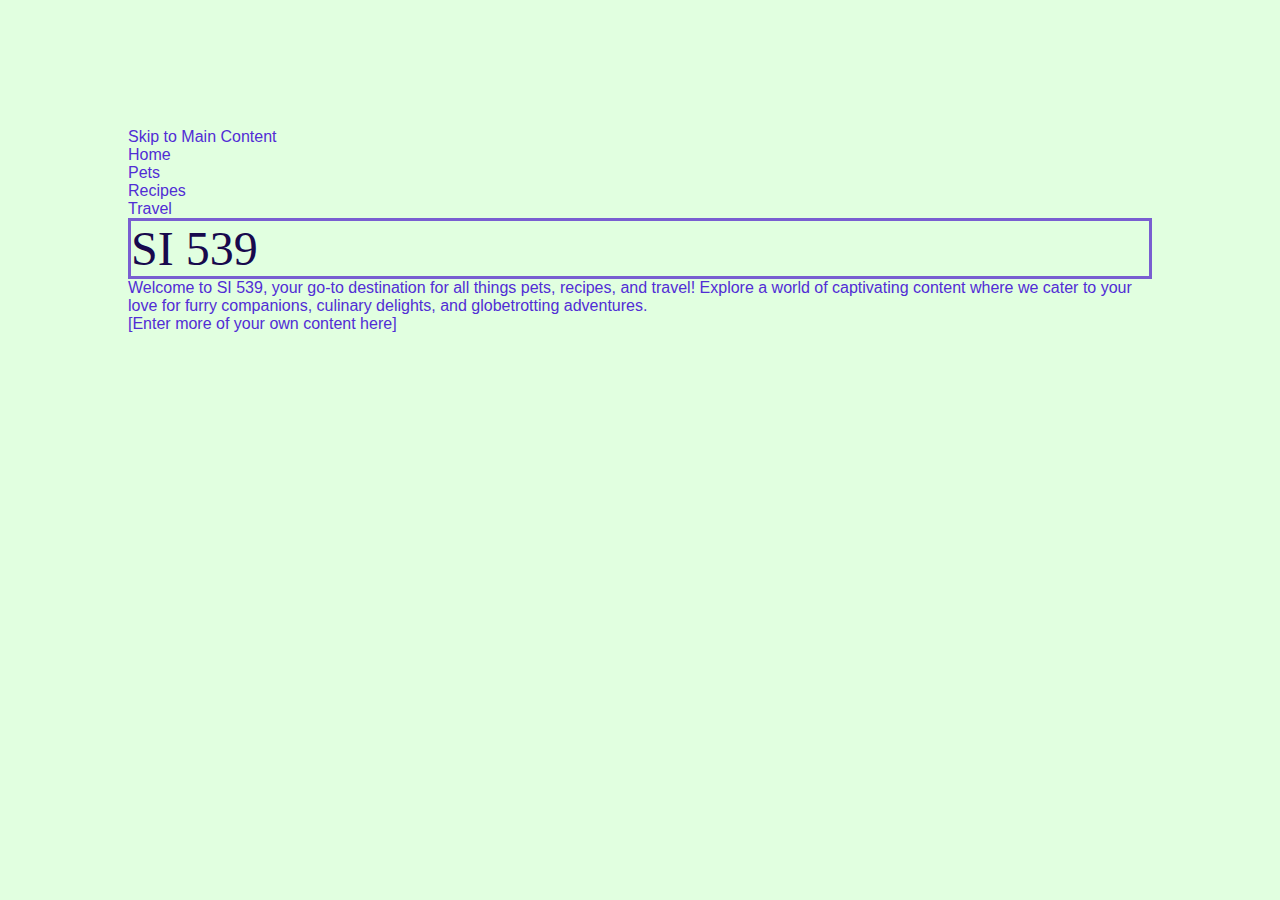
<file: index.html>
<!DOCTYPE html>
<html lang="en">
<head>
    <meta charset="UTF-8">
    <meta name="viewport" content="width=device-width, initial-scale=1.0">
    <link rel="stylesheet" href="css/reset.css">
    <link rel="stylesheet" href="css/style.css">

    <title>Pets</title>
</head>
<body>
    <a href = "">Skip to Main Content</a>


    <header>
        <nav>
            <ul>
                <li class="active"><a href = "index.html" >Home</a></li>
                <li><a href = "pets.html">Pets</a></li>
                <li><a href = "recipes.html">Recipes</a></li>
                <li><a href = "travel.html">Travel</a></li>
            </ul>
        </nav>
        <h1>SI 539</h1>

    </header>
    <main>
        <div>
            <p>Welcome to SI 539, your go-to destination for all things pets, recipes, and travel! Explore a world of captivating content where we cater to your love for furry companions, culinary delights, and globetrotting adventures. </p>

        </div>

<div>[Enter more of your own content here]</div>

            <!-- Jackie Wolf -->
    
        <div></div>
        <div></div>
        <div></div>
        <div></div>
    </main>
    
</body>
</html>
</file>
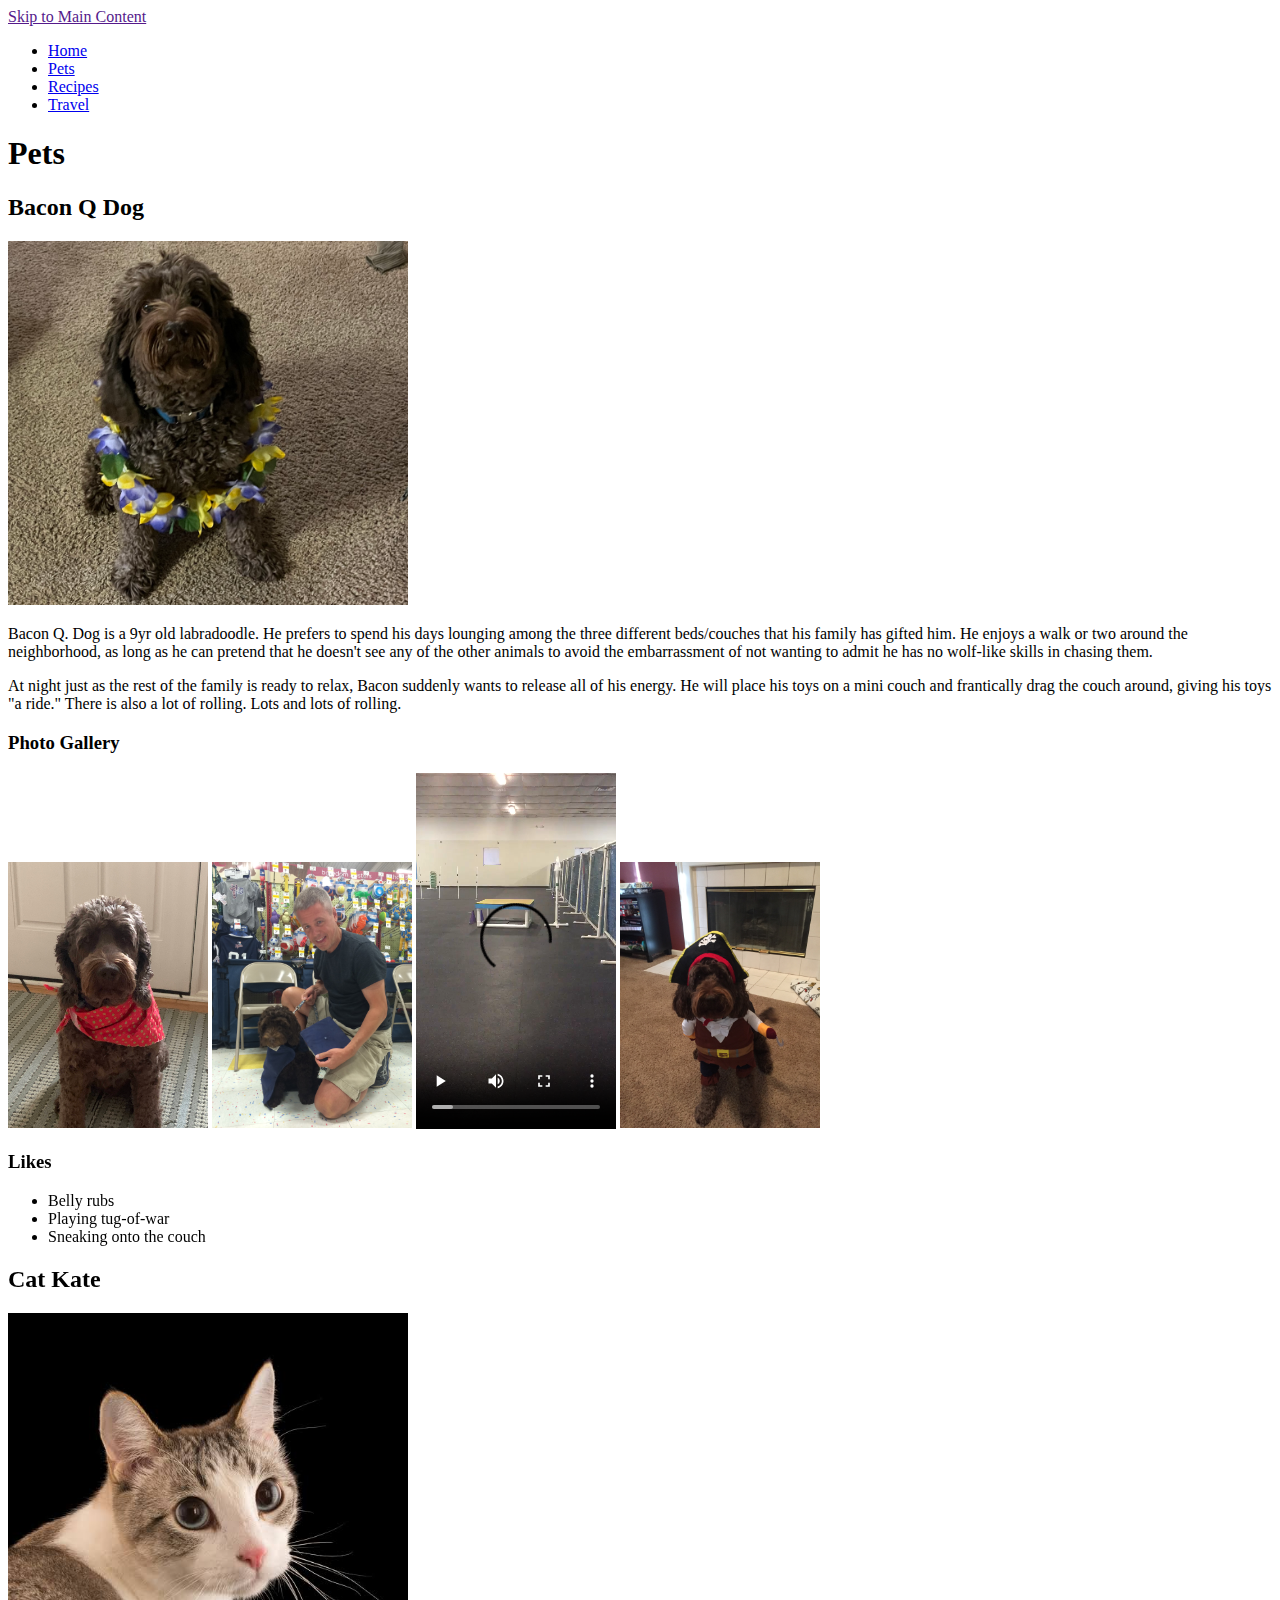
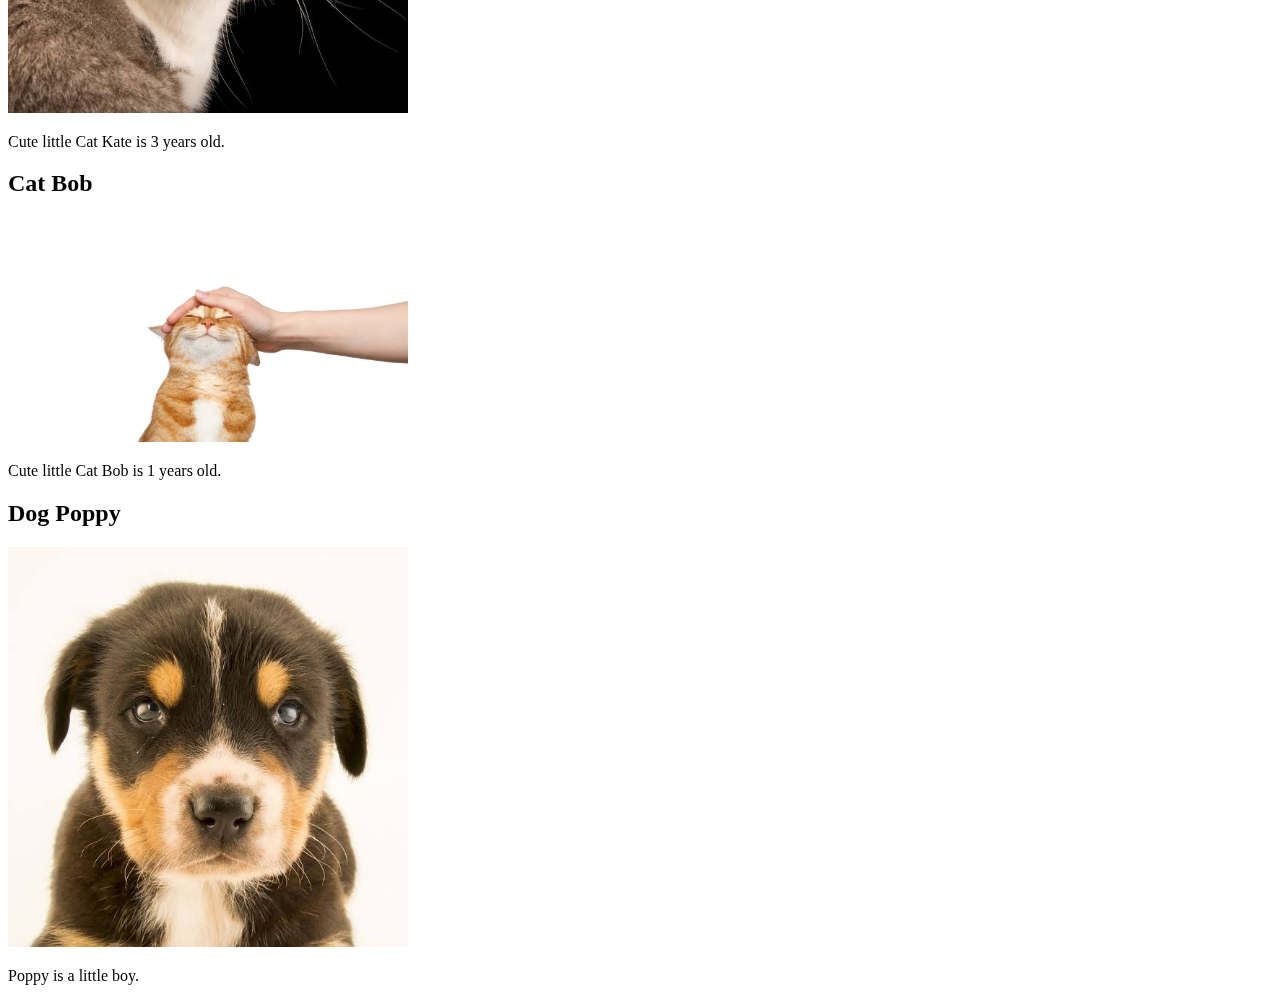
<file: pets.html>
<!DOCTYPE html>
<html lang="en">
<head>
    <meta charset="UTF-8">
    <meta name="viewport" content="width=device-width, initial-scale=1.0">
    <!-- <link rel="stylesheet" href="css/reset.css">
    <link rel="stylesheet" href="css/style.css"> -->
    <title>Pets</title>
</head>
<body>
    <a href = "">Skip to Main Content</a>

    <header>
        <nav>
            <ul>
                <li class="active"><a href = "index.html" >Home</a></li>
                <li><a href = "pets.html">Pets</a></li>
                <li><a href = "recipes.html">Recipes</a></li>
                <li><a href = "travel.html">Travel</a></li>
            </ul>
        </nav>
    </header>

    <main>
        <h1>Pets</h1>
        <div>
            <h2>Bacon Q Dog</h2>
            <img src="images/bacon.jpg" width = "400" alt="Brown labradoodle wearing colorful lei">

            <p>Bacon Q. Dog is a 9yr old labradoodle. He prefers to spend his days lounging among the three different beds/couches that his family has gifted him. He enjoys a walk or two around the neighborhood, as long as he can pretend that he doesn't see any of the other animals to avoid the embarrassment of not wanting to admit he has no wolf-like skills in chasing them.</p> 
            <P>At night just as the rest of the family is ready to relax, Bacon suddenly wants to release all of his energy. He will place his toys on a mini couch and frantically drag the couch around, giving his toys "a ride." There is also a lot of rolling. Lots and lots of rolling.</P>
            <h3>Photo Gallery</h3>
            <img src="images/bacon_bandana.JPG" width ="200" alt = "Brown labradoodle wearing an orange bandana">
            <img src="images/bacon_graduation.JPG"  width ="200" alt="Small labradoodle puppy wearing a graduation cap and gown">



            <video width="200"  controls>
                <source src="images/bacon_agility.mov">
                Your browser does not support the video tag.  This was a video of a girl and dog demonstrating a sit and stay procedure
            </video>
            <img src="images/bacon_halloween.JPG"  width ="200" alt="Brown labradoodle wearing a pirate costume">

            <h3>Likes</h3>
            <ul>
                <li>Belly rubs</li>
                <li>Playing tug-of-war</li>
                <li>Sneaking onto the couch</li>
            </ul>        


            <h2>Cat Kate</h2>
            <img src="images/cat.jpeg"  width ="400" alt="Cute Cat">
            <p>Cute little Cat Kate is 3 years old.</p> 


            <h2>Cat Bob</h2>
            <img src="images/cat2.webp"  width ="400" alt="Another cute cat">
            <p>Cute little Cat Bob is 1 years old.</p> 


            <h2>Dog Poppy</h2>
            <img src="images/dog1.jpg"  width ="400" alt="Small yellow dog">
            <p>Poppy is a little boy.</p> 

        </div>
        <div></div>
        <div></div>
        <div></div>
        <div></div>
    </main>
    
</body>
</html>
</file>
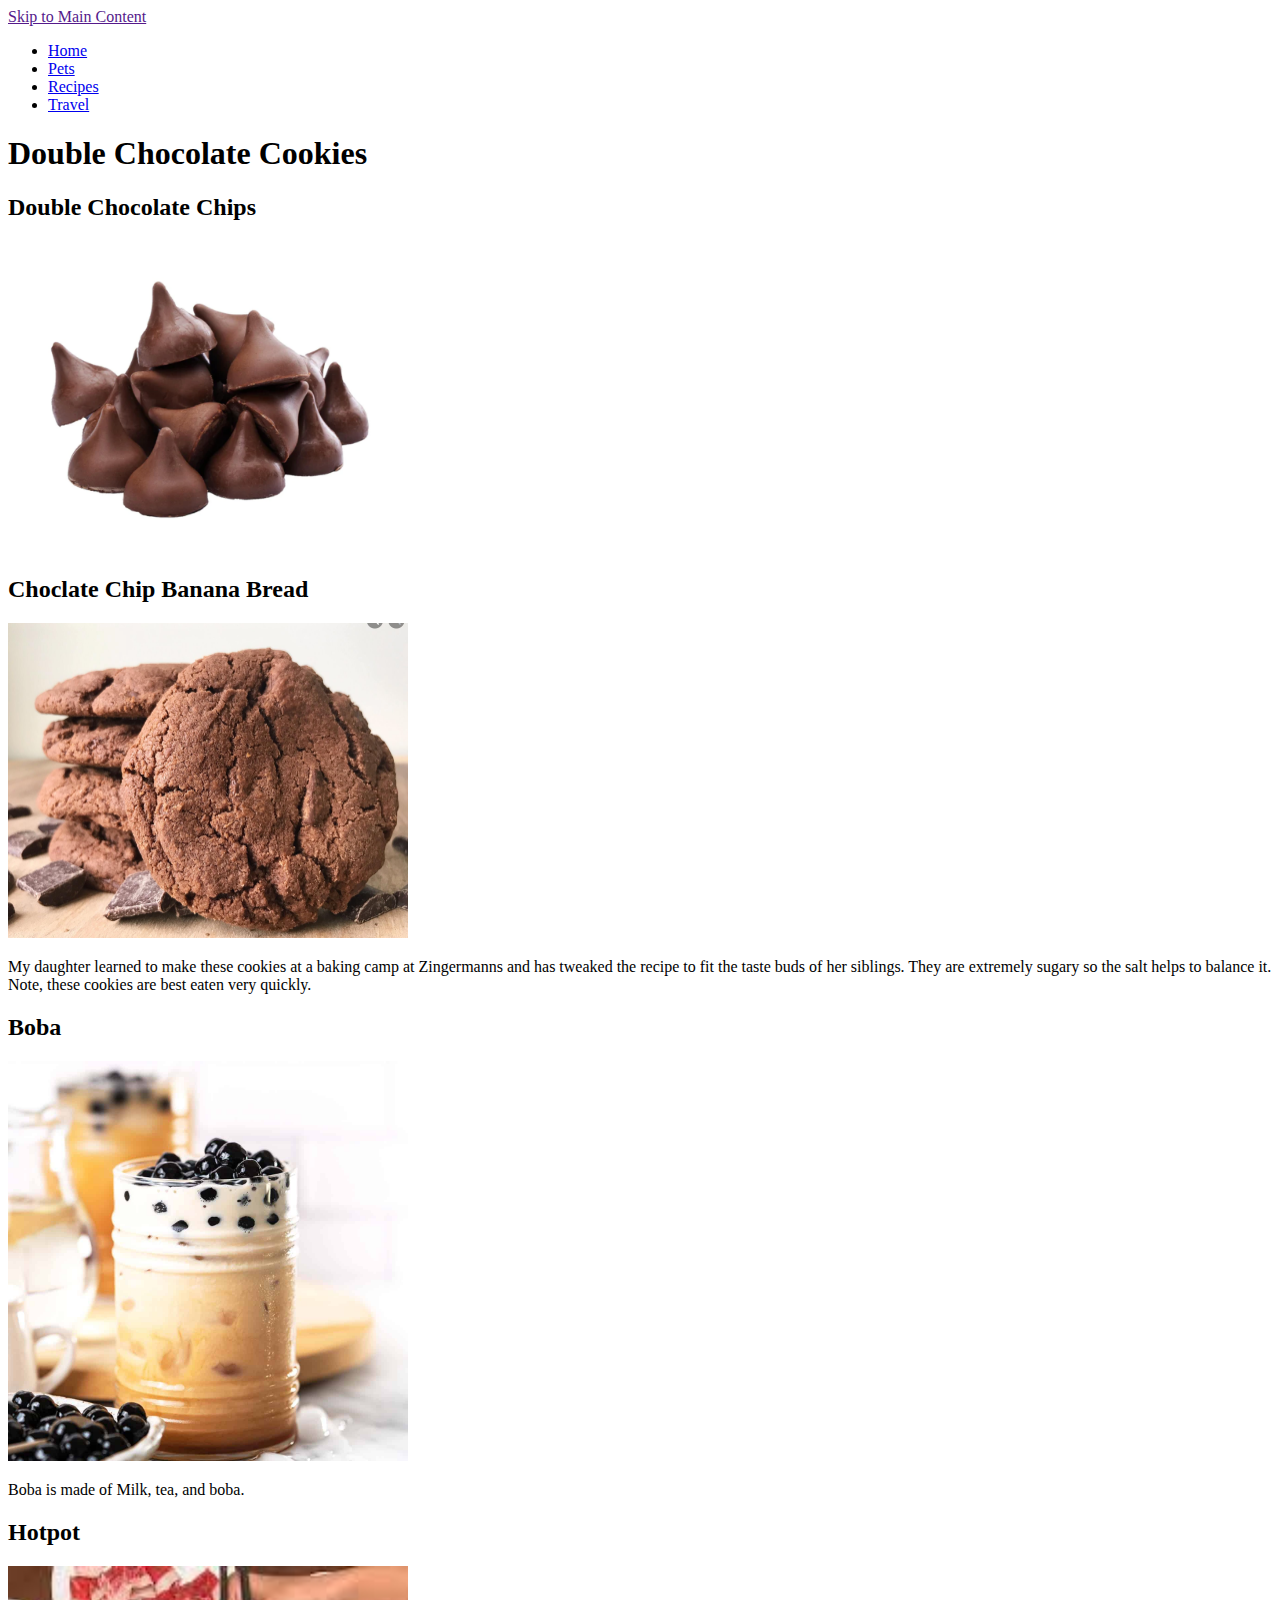
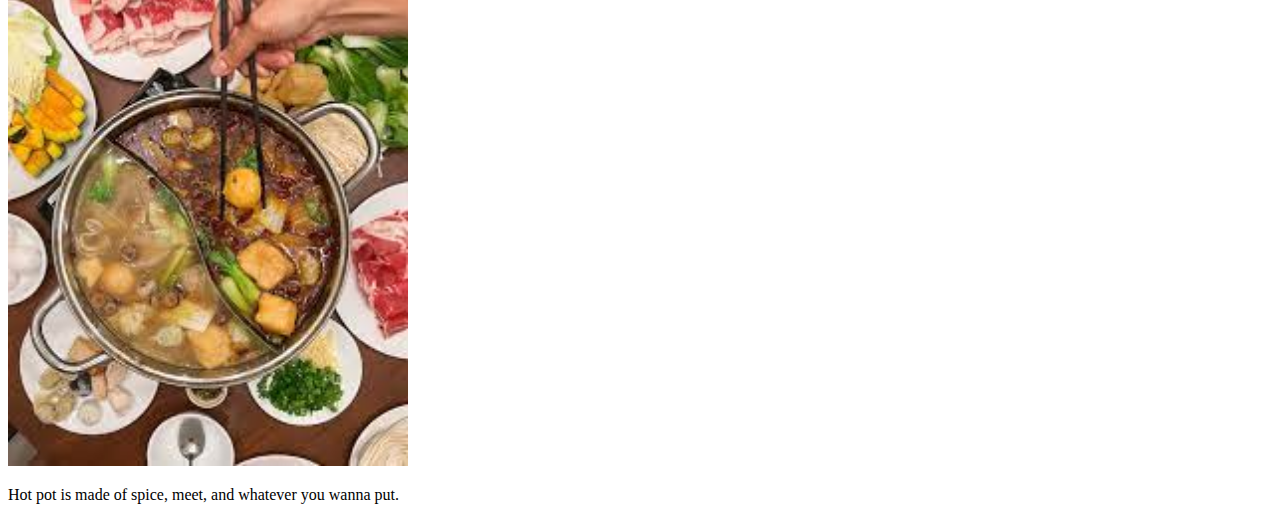
<file: recipes.html>
<!DOCTYPE html>
<html lang="en">
<head>
    <meta charset="UTF-8">
    <meta name="viewport" content="width=device-width, initial-scale=1.0">
    <!-- <link rel="stylesheet" href="css/reset.css">
    <link rel="stylesheet" href="css/style.css"> -->

    <title>Recipes</title>
</head>
<body>
    <a href = "">Skip to Main Content</a>

    <header>
        <nav>
            <ul>
                <li class="active"><a href = "index.html" >Home</a></li>
                <li><a href = "pets.html">Pets</a></li>
                <li><a href = "recipes.html">Recipes</a></li>
                <li><a href = "travel.html">Travel</a></li>
            </ul>
        </nav>
    </header>

    <main>
        <h1>Double Chocolate Cookies</h1>
        <div>
            <h2>Double Chocolate Chips</h2>
            <img src="images/double_chocolate_chips.png" width = "400" alt="Image of double chocolate chips">

            <h2>Choclate Chip Banana Bread</h2>
            <img src="images/double_chocolate_cookies.png" width = "400" alt="Image of double chocolate cookies">

            <p>My daughter learned to make these cookies at a baking camp at Zingermanns and has tweaked the recipe to fit the taste buds of her siblings.  They are extremely sugary so the salt helps to balance it.  Note, these cookies are best eaten very quickly.</p>

            <!-- <p>Bacon Q. Dog is a 9yr old labradoodle. He prefers to spend his days lounging among the three different beds/couches that his family has gifted him. He enjoys a walk or two around the neighborhood, as long as he can pretend that he doesn't see any of the other animals to avoid the embarrassment of not wanting to admit he has no wolf-like skills in chasing them.</p> 
            <P>At night just as the rest of the family is ready to relax, Bacon suddenly wants to release all of his energy. He will place his toys on a mini couch and frantically drag the couch around, giving his toys "a ride." There is also a lot of rolling. Lots and lots of rolling.</P>
            <h3>Photo Gallery</h3>
            <img src="images/bacon_bandana.JPG" width ="200" alt = "Brown labradoodle wearing an orange bandana">
            <img src="images/bacon_graduation.JPG"  width ="200" alt="Small labradoodle puppy wearing a graduation cap and gown">
            <video width="200"  controls>
                <source src="images/bacon_agility.mov">
                Your browser does not support the video tag.  This was a video of a girl and dog demonstrating a sit and stay procedure
            </video>
            <img src="images/bacon_halloween.JPG"  width ="200" alt="Brown labradoodle wearing a pirate costume">

            <h3>Likes</h3>
            <ul>
                <li>Belly rubs</li>
                <li>Playing tug-of-war</li>
                <li>Sneaking onto the couch</li>
            </ul> -->
            <!-- Jackie Wolf -->

            <h2>Boba</h2>
            <img src="images/boba.jpeg" width = "400" alt="Image of boba">
            <p>Boba is made of Milk, tea, and boba.</p>


            <h2>Hotpot</h2>
            <img src="images/pot.jpeg" width = "400" alt="Image of hotpot">
            <p>Hot pot is made of spice, meet, and whatever you wanna put.</p>



        </div>
        <div></div>
        <div></div>
        <div></div>
        <div></div>
    </main>

</body>
</html>
</file>
<file: css/style.css>
body {
    font-family: 'Roboto', sans-serif;
    margin: 10%;
    color: rgb(81, 45, 213);

    background-color: rgb(225, 255, 224);


}

h1 {
    font-family: "Times New Roman", Times, serif;
    color: rgb(24, 9, 77);
    font-size: 3em;
    border: solid 3px  #795ed1;
}

h2 {
    color: rgb(31, 53, 108);
    font-size: 4em;
    background-color: rgb(123, 229, 120);
    border: solid 1.5px #ff94ed;
    font-family: “helvetica”, sans-serif;

}

h3 {
    color: rgb(141, 141, 23);
    font-size: 1.5em;
}

Image {
    width: 100%;
    height: auto;
    padding: 10px;
    margin: 20px;
}
</file>
